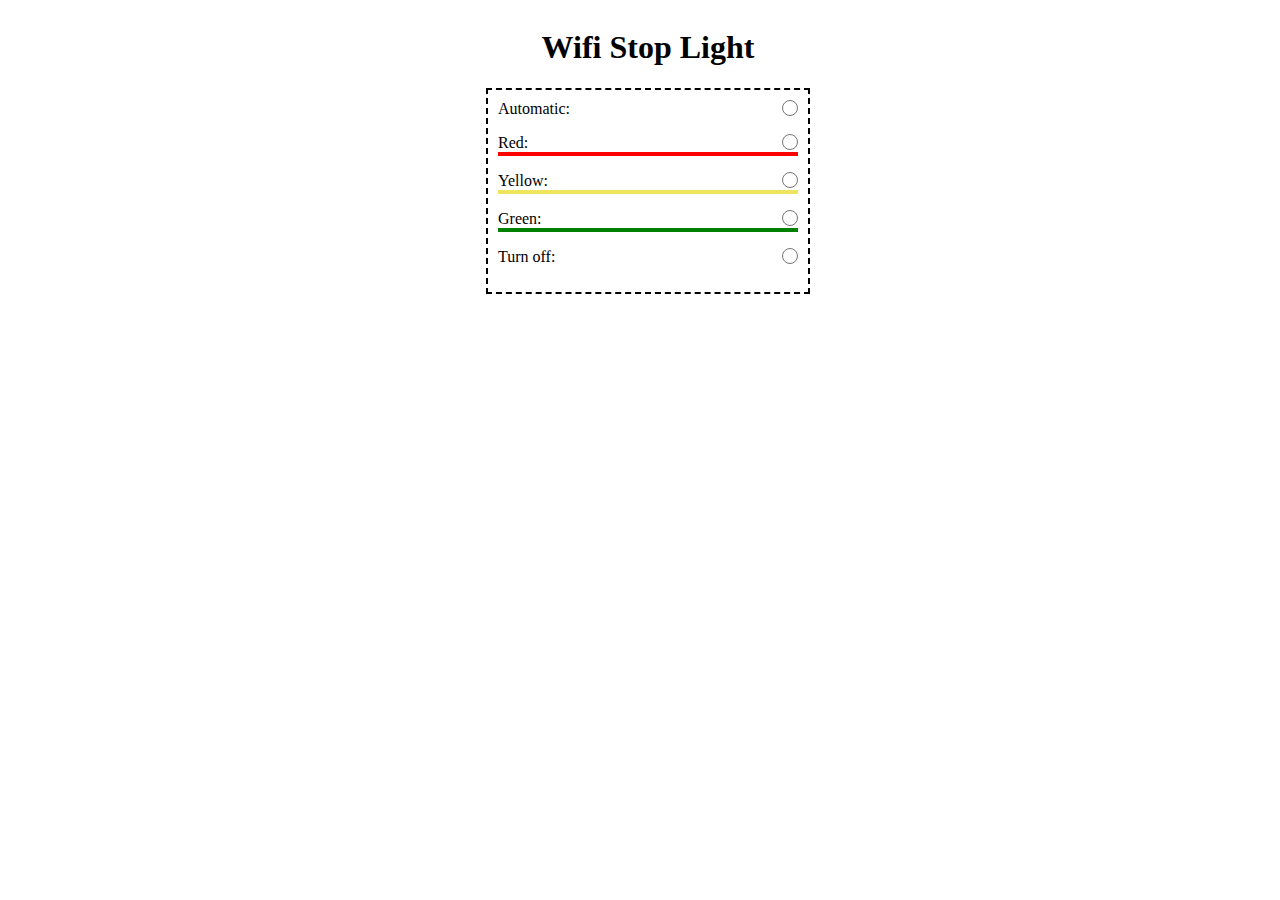
<file: StopLight/index.html>
<!DOCTYPE html>
<html>
<head>
	<link rel="stylesheet" href="main.css"/>
	<script src="https://ajax.googleapis.com/ajax/libs/jquery/3.5.1/jquery.min.js"></script>
</head>
<body>
	<h1>Wifi Stop Light</h1>
	<ul>
		<li id="auto">Automatic: <span><input class="auto" type="radio" name="state" onchange="toggle(this)" value="auto"></span></li>
		<li id="red">Red: 
			<span>
				<input type="radio" name="state" onchange="toggle(this)" value="red">
			</span>
		</li>
		<li id="yellow">Yellow: 
			<span>
				<input type="radio" name="state" onchange="toggle(this)" value="yellow">
			</span>
		</li>
		<li id="green">Green: 
			<span>
				<input type="radio" name="state" onchange="toggle(this)" value="green">
			</span>
		</li>
		<li id="off">Turn off: 
			<span>
				<input class="off" type="radio" name="state" onchange="toggle(this)" value="off">
			</span>
		</li>
	</ul>
	<script src="index.js"></script>
</body>
</html>
</file>
<file: StopLight/main.css>
#red {
	border-bottom: 4px solid red;
}

#yellow {
	border-bottom: 4px solid #efe55d;
}

#green {
	border-bottom: 4px solid green;
}
input {
	position: relative;
	right: 0rem;
	top: 0px;
	width: 1rem;
	height: 1rem;
	margin: 0px;
	float: right;
}

li {
	list-style: none;
	width: 300px;
	margin-bottom: 1rem;
}

body {
	/* background-color: purple; */
	text-align: center;
	width: 60%;
	padding: 0% 20%;
	display: flex;
	flex-direction: column;
}

ul {
	border: 2px dashed black;
	margin: auto;
	padding: 10px;
}


li {
	margin-left: 0px;
	text-align: left;
}

@media screen and (max-width: 800px){
	body {
		width: 90%;
		padding: 5%;
	}
}
</file>
